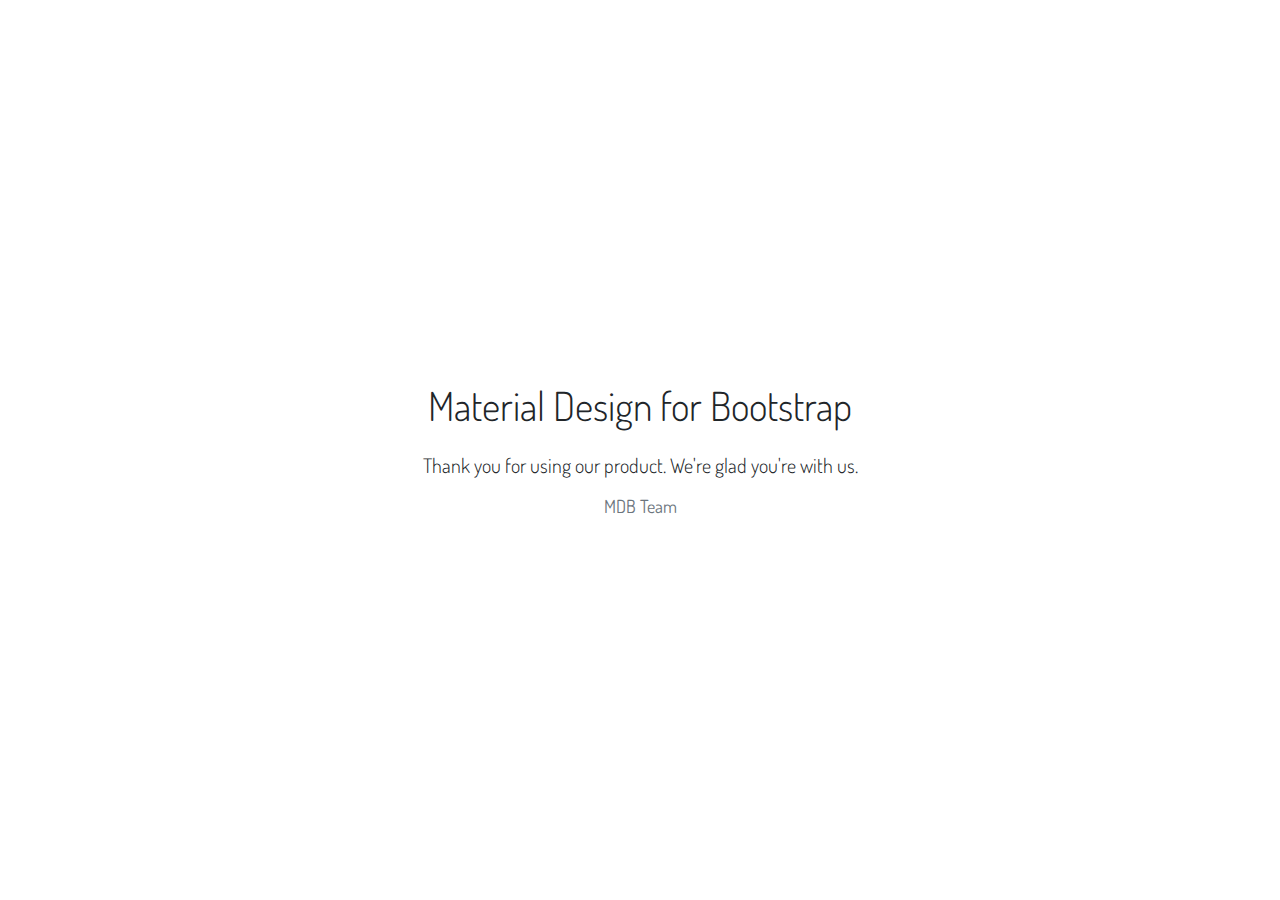
<file: static/index.html>
<!DOCTYPE html>
<html lang="en">

<head>
    <meta charset="utf-8">
    <meta name="viewport" content="width=device-width, initial-scale=1, shrink-to-fit=no">
    <meta http-equiv="x-ua-compatible" content="ie=edge">
    <title>Material Design Bootstrap</title>
    <!--Font Awesome-->
    <link rel="stylesheet" href="https://maxcdn.bootstrapcdn.com/font-awesome/4.7.0/css/font-awesome.min.css">
    <!--Bootstrap core CSS-->
    <link href="css/bootstrap.min.css" rel="stylesheet">
    <!--Material Design Bootstrap-->
    <link href="css/mdb.min.css" rel="stylesheet">
    <!--css-->
    <link href="css/style.css" rel="stylesheet">
  </head>

  <body>

      <!--comenzar proyecto-->
      <div style="height: 100vh">
          <div class="flex-center flex-column">
              <h1 class="animated fadeIn mb-4">Material Design for Bootstrap</h1>

              <h5 class="animated fadeIn mb-3">Thank you for using our product. We're glad you're with us.</h5>

              <p class="animated fadeIn text-muted">MDB Team</p>
          </div>
      </div>
      <!--comenzar proyecto-->

    <!--SCRIPTS-->
    <!-- JQuery -->
    <script type="text/javascript" src="js/jquery-3.3.1.min.js"></script>
    <!-- Bootstrap tooltips -->
    <script type="text/javascript" src="js/popper.min.js"></script>
    <!-- Bootstrap core JavaScript -->
    <script type="text/javascript" src="js/bootstrap.min.js"></script>
    <!-- MDB core JavaScript -->
    <script type="text/javascript" src="js/mdb.min.js"></script>
</body>

</html>
</file>
<file: static/css/style.css>
@import url("https://fonts.googleapis.com/css?family=Dosis:400,700");

:root {
    --main-white-color: #f2f2f2;
    --main-black-color: black;
    --main-red-color: #fc1703;
    
}

* {
    padding: 0;
    margin: 0;
    box-sizing: border-box;
}

button {
    background: none;
    outline: none;
    cursor: pointer;
}

ul {
    list-style: none;
}

a {
    text-decoration: none;
    color: inherit;
}

body {
    font: 16px/1.5 "Dosis", sans-serif;

}

/* CONTENEDOR
–––––––––––––––––––––––––––––––––––––––––––––––––– */
.wrapper {
    display: flex;
    flex-direction: column;
    min-height: 100vh;
}

    .wrapper > * {
        padding: 20px;
    }


/* HEADER
–––––––––––––––––––––––––––––––––––––––––––––––––– */
.page-header {
    background: var(--main-white-color);
}
#logo_text h2 a .logo_colour {
    color: #FA057E;
}

#logo_text h2 a .logo_colour2 {
    color: #27AE60;
}

#logo_text h2 a .logo_colour3 {
    color: #C0392B;
}

#logo_text h2 a .logo_colour4 {
    color: #F4D03F;
}

#logo_text h2 a .logo_colour5 {
    color: #2980B9;
}

#logo_text h2 a .logo_colour6 {
    color: #E67E22;
}


    .page-header nav {
        display: flex;
        flex-wrap: wrap;
        justify-content: space-between;
        align-items: center;
    }

    .page-header ul {
        display: flex;
        order: 1;
        width: 100%;
        margin-top: 15px;
    }

        .page-header ul li:not(:last-child) {
            padding-right: 15px;
        }

    .page-header .cta-up {
        font-family: inherit;
        font-size: 1.2rem;
        padding: 5px 18px;
        border: 1px solid;
        border-radius: 5px;
    }

#logo_text h2 a .logo_colour {
    color: #FA057E;
}

#logo_text h2 a .logo_colour2 {
    color: #27AE60;
}

#logo_text h2 a .logo_colour3 {
    color: #C0392B;
}

#logo_text h2 a .logo_colour4 {
    color: #F4D03F;
}

#logo_text h2 a .logo_colour5 {
    color: #2980B9;
}

#logo_text h2 a .logo_colour6 {
    color: #E67E22;
}

/* MAIN
–––––––––––––––––––––––––––––––––––––––––––––––––– */
.page-main {
    display: flex;
    flex-direction: column;
    justify-content: center;
    flex-grow: 1;
    min-height: 350px;
    background: var(--main-red-color) url(https://i.imgur.com/S0mL615.jpg) no-repeat center / cover;
    background-blend-mode: luminosity;
    color: var(--main-white-color);
}

    .page-main div {
        max-width: 500px;
    }

    .page-main h1 {
        margin-bottom: 20px;
    }

    .page-main p + p {
        margin-top: 10px;
    }

#content {
    text-align: left;
    float: left;
    width: 595px;
    padding: 0;
}

.page-main {
    border-collapse: collapse;
}

    table th, table thead tr {
        background: #ccc;
        font-weight: bold;
    }

    table tr td:first-child {
        font-weight: bold;
    }

    table tr td {
        background-color: transparent;
    }


/* FOOTER
–––––––––––––––––––––––––––––––––––––––––––––––––– */
.page-footer {
    display: flex;
    flex-direction: column-reverse;
    background: var(--main-white-color);
}

    .page-footer ul {
        display: flex;
        font-size: 1.5rem;
        margin-bottom: 5px;
    }

        .page-footer ul li:not(:last-child) {
            margin-right: 20px;
        }

.carousel-caption {
    padding: 20px;
    background-color: rgb(26,108,181);
    background-color: rgba(26,108,181,0.7);
    color: #fff;
    text-shadow: 0 -1px 0 #1a6cb5;
}

/* MQ
–––––––––––––––––––––––––––––––––––––––––––––––––– */
@media screen and (min-width: 550px) {
    .page-header ul {
        width: auto;
        margin-top: 0;
    }

    .page-header .cta-up {
        order: 1;
    }

    .page-footer {
        flex-direction: row;
        justify-content: space-between;
        align-items: center;
    }

        .page-footer ul {
            margin-bottom: 0;
        }
}

@media screen and (min-width: 768px) {
    body {
        font-size: 18px;
    }

    .page-main {
        padding-left: 90px;
    }
}
</file>
